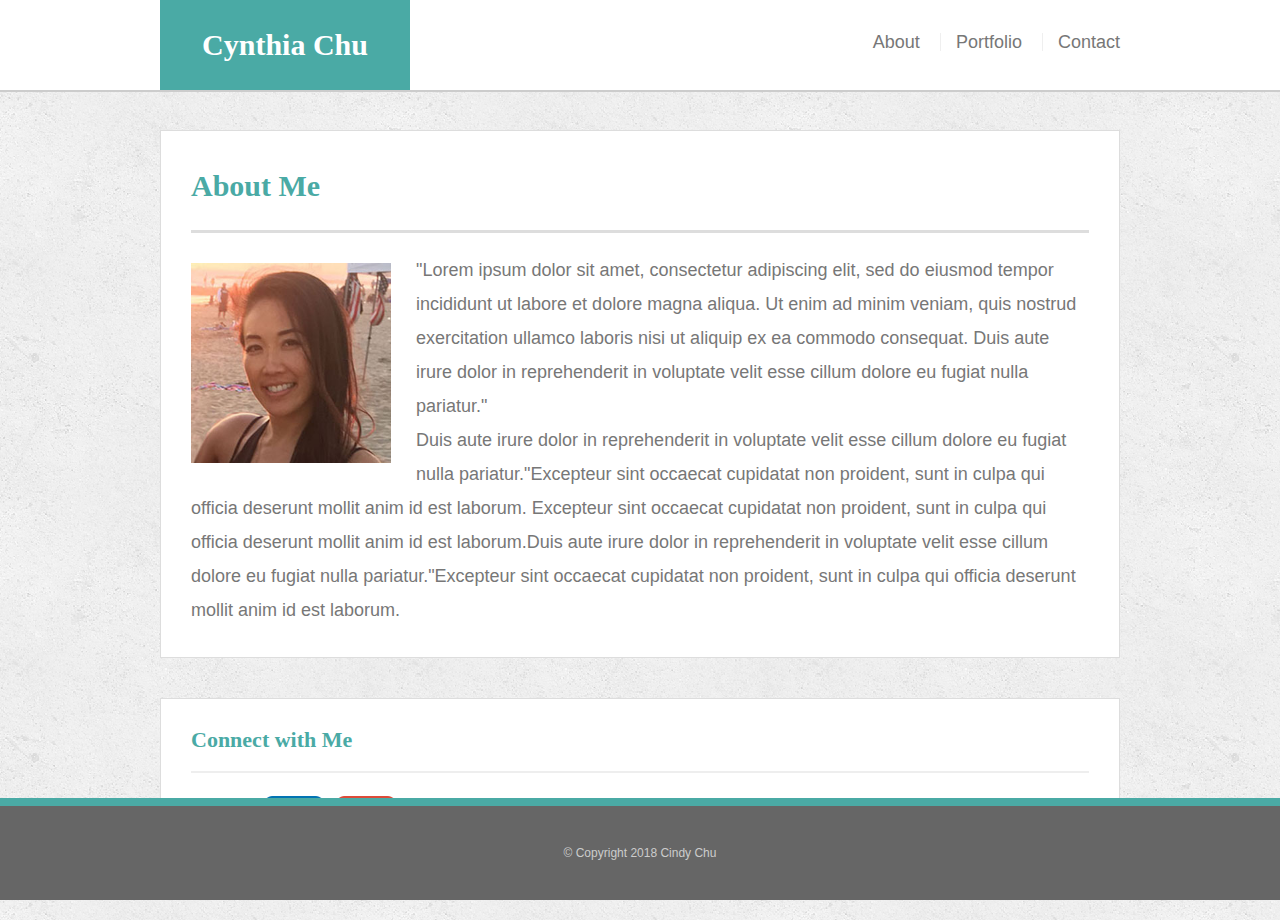
<file: index.html>
<!DOCTYPE html>
<html lang="en">

<head>
    <meta charset="UTF-8">
    <meta name="viewport" content="width=device-width, initial-scale=1.0">
    <meta http-equiv="X-UA-Compatible" content="ie=edge">
    <title>About Me</title>
    <link rel="stylesheet" type="text/css" href="assets/css/reset.css">
    <link rel="stylesheet" type="text/css" href="assets/css/style.css">
</head>

<body>

    <header id="masthead">
        <div class="container">
            <a href="index.html" id="logo">Cynthia Chu</a>
            <nav>
                <a href="index.html">About</a>
                <a href="portfolio.html">Portfolio</a>
                <a href="contact.html">Contact</a>
            </nav>
        </div>
    </header>

    <div id="main-container" class="container">
        <section class="main-section">
            <h1>About Me</h1>

            <img src="assets/images/Headshot_Placeholder_Sunset_8x10.jpg" class="auth-image" alt="Headshot">

            <p>"Lorem ipsum dolor sit amet, consectetur adipiscing elit, sed do eiusmod tempor incididunt ut labore et
                dolore magna aliqua. Ut enim ad minim veniam, quis nostrud exercitation ullamco laboris nisi ut aliquip
                ex ea commodo consequat. Duis aute irure dolor in reprehenderit in voluptate velit esse cillum dolore
                eu fugiat nulla pariatur."
                <br>
                Duis aute irure dolor in reprehenderit in voluptate velit esse cillum dolore eu fugiat nulla
                pariatur."Excepteur sint occaecat cupidatat non proident, sunt in culpa qui officia deserunt mollit
                anim id est laborum. Excepteur sint occaecat cupidatat non proident, sunt in culpa qui officia deserunt
                mollit anim id est laborum.Duis aute irure dolor in reprehenderit in voluptate velit esse cillum dolore
                eu fugiat nulla pariatur."Excepteur sint occaecat cupidatat non proident, sunt in culpa qui officia
                deserunt mollit anim id est laborum. </p>

        </section>
        <section class="sidebar">
            <div id="connect">
                <h2>Connect with Me</h2>

                <img src="assets/images/icon_github_square.png" class="social" alt="Github">
                <img src="assets/images/icon_linkedin_square.png" class="social" alt="Linkedin">
                <img src="assets/images/icon_googleplus_square.png" class="social" alt="Googleplus">
            </div>
        </section>
    </div>

    <footer>
        <div class="container">
            &copy; Copyright 2018 Cindy Chu
        </div>
    </footer>
</body>

</html>
</file>
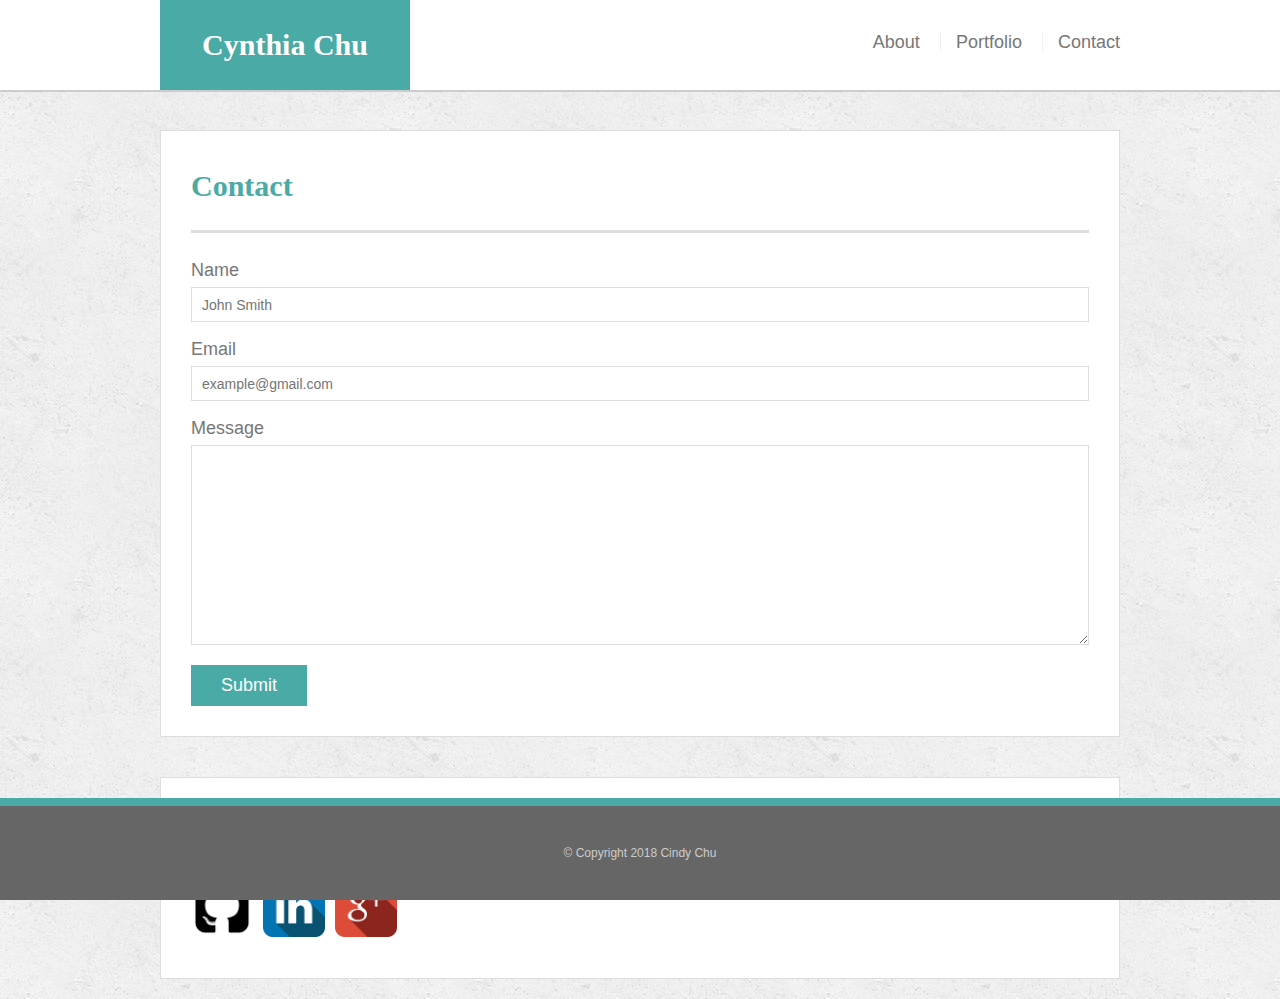
<file: contact.html>
<!DOCTYPE html>
<html lang="en">
<head>
    <meta charset="UTF-8">
    <meta name="viewport" content="width=device-width, initial-scale=1.0">
    <meta http-equiv="X-UA-Compatible" content="ie=edge">
    <title>About Me</title>
    <link rel="stylesheet" type="text/css" href="assets/css/reset.css">
    <link rel="stylesheet" type="text/css" href="assets/css/style.css">
</head>
<body>

    <header id="masthead">
    <div class="container">
        <a href="index.html" id="logo">Cynthia Chu</a>
        <nav>
            <a href="index.html">About</a>
            <a href="portfolio.html">Portfolio</a>
            <a href="contact.html">Contact</a>
        </nav>
       </div>
    </header>

<div id="main-container" class="container">
    <section class="main-section">
        <h1>Contact</h1>
            <form id="contact-form">
                <ul>
                    <li>
                        <label for="name">Name</label>
                        <input type="text" name="name" id="name" placeholder="John Smith" required="required">
                    </li>
                    <li>
                        <label for="email">Email</label>
                        <input type="text" name="email" id="email" placeholder="example@gmail.com" required="required">
                    </li>
                    <li>
                        <label for="message">Message</label>
                        <textarea id="message" name="message" required="required"></textarea>
                    </li>
                </ul>
                <input type="submit" name="submit">
            </form>
        </section>
        <section class="sidebar">
                <div id="connect">
                    <h2>Connect with Me</h2>
            
                    <img src="assets/images/icon_github_square.png" class="social" alt="Github">
                    <img src="assets/images/icon_linkedin_square.png" class="social" alt="Linkedin">
                    <img src="assets/images/icon_googleplus_square.png" class="social" alt="Googleplus">
                </div>
            </section>
        </div>
    <footer>
        <div class="container">
            &copy; Copyright 2018 Cindy Chu
        </div>
    </footer>
</body>
</html>
</file>
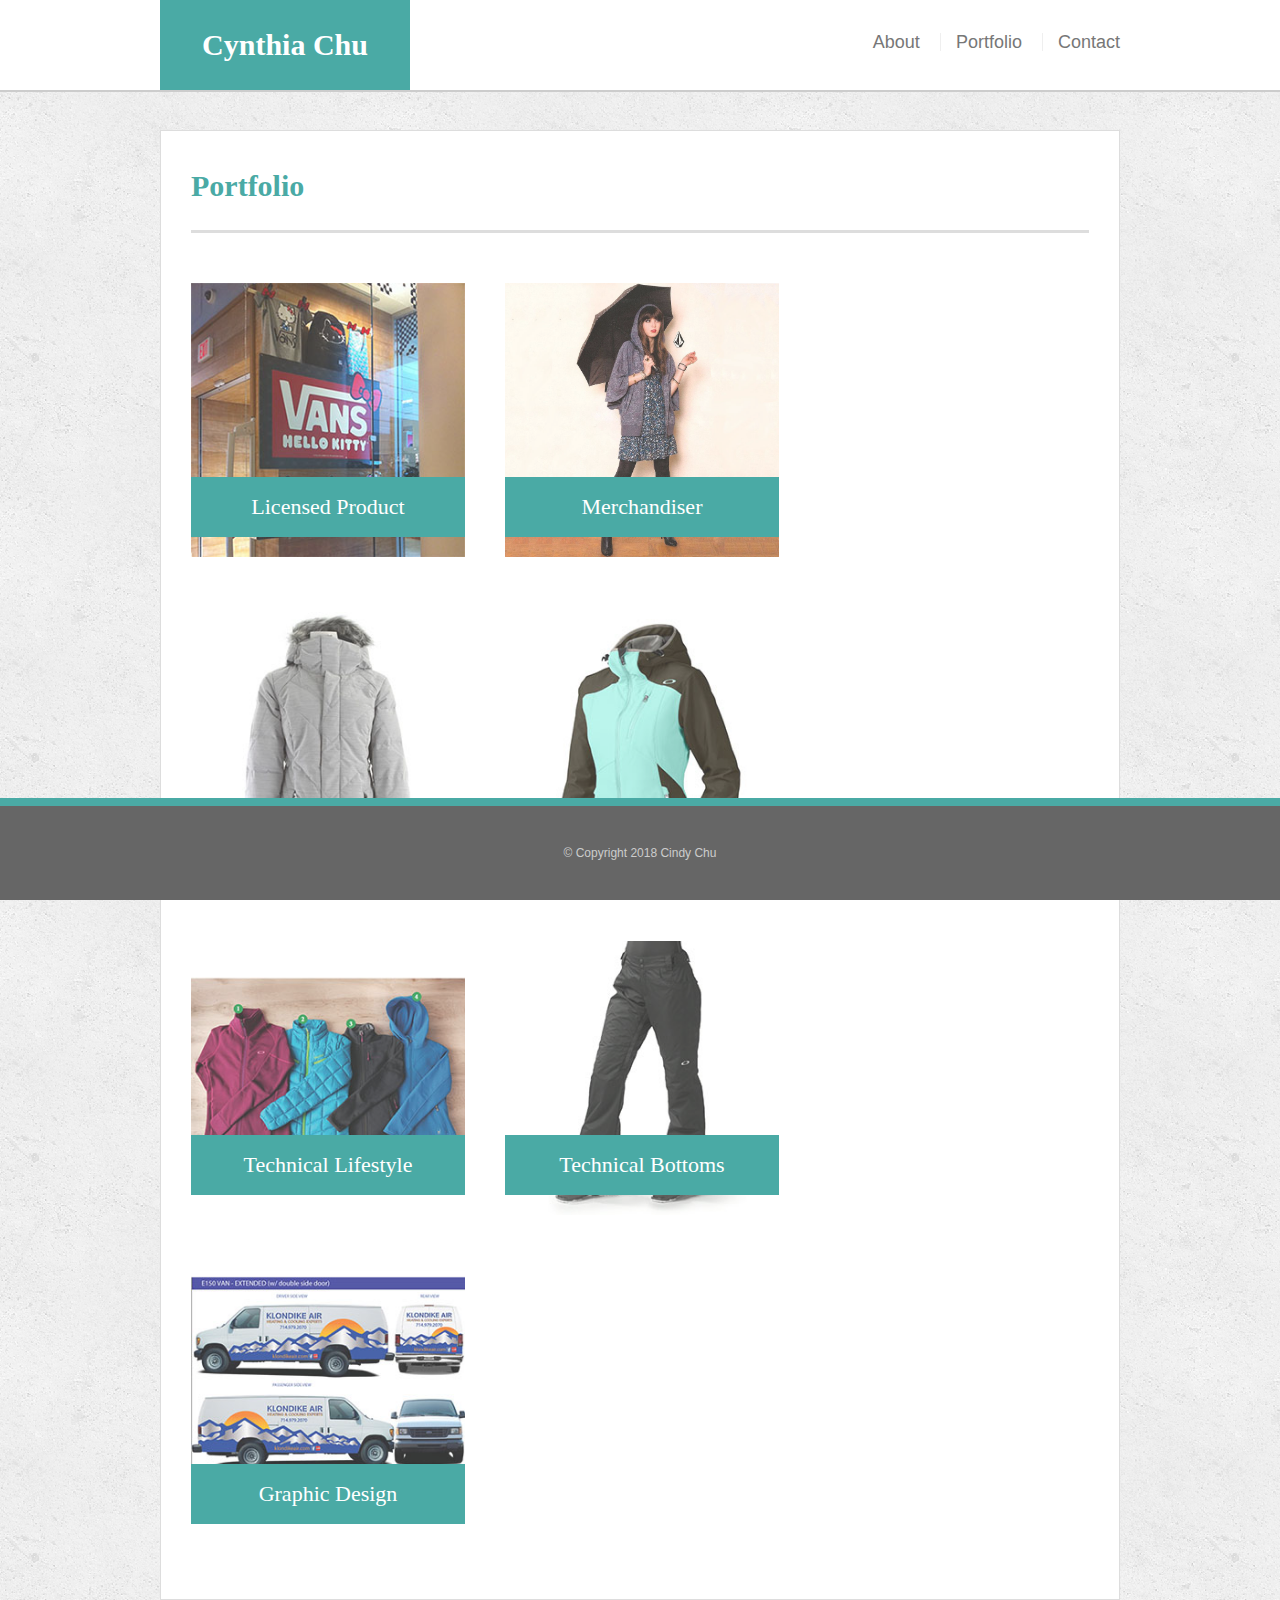
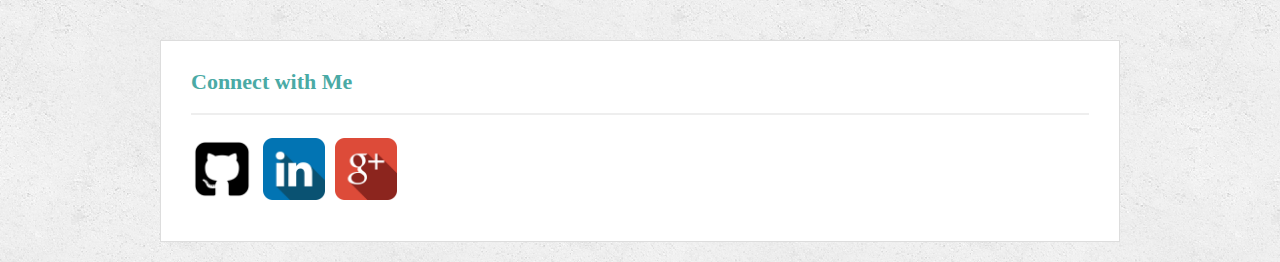
<file: portfolio.html>
<!DOCTYPE html>
<html lang="en">
<head>
    <meta charset="UTF-8">
    <meta name="viewport" content="width=device-width, initial-scale=1.0">
    <meta http-equiv="X-UA-Compatible" content="ie=edge">
    <title>About Me</title>
    <link rel="stylesheet" type="text/css" href="assets/css/reset.css">
    <link rel="stylesheet" type="text/css" href="assets/css/style.css">
</head>
<body>

    <header id="masthead">
    <div class="container">
        <a href="index.html" id="logo">Cynthia Chu</a>
        <nav>
            <a href="index.html">About</a>
            <a href="portfolio.html">Portfolio</a>
            <a href="contact.html">Contact</a>
        </nav>
       </div>
    </header>

    <div id="main-container" class="container">
        <section class="main-section">
            <h1>Portfolio</h1>

            <div class="work">
                <img src="assets/images/1_Vans_HelloKitty_Collab.jpg" class="auth-image" alt="Licensed Product">

                <h3>Licensed Product</h3>
            </div>
            <div class="work">
                <img src="assets/images/2_VOLCOM_MerchPage.jpg" class="auth-image" alt="Merchandiser">
    
                <h3>Merchandiser</h3>
            </div>
            <div class="work">
                <img src="assets/images/3_Oakley_Snow_ProRIderjacket.jpg" class="auth-image" alt="Technical Outerwear">
        
                 <h3>Technical Outerwear</h3>
            </div>    
            <div class="work">
                <img src="assets/images/5_Oakley_SoftShell_Jacket.jpg" class="auth-image" alt="Functional Design">
            
                <h3>Technical Outerwear</h3>
            </div>
            <div class="work">
                <img src="assets/images/4_Oakley_2ndLayer.jpg" class="auth-image" alt="Base Layer">
                
                <h3>Technical Lifestyle</h3>
            </div>
            <div class="work">
                <img src="assets/images/6_Oakley_insulated_pant.jpg" class="auth-image" alt="Technical Outerwear">
                        
                <h3>Technical Bottoms</h3>
            </div> 
            <div class="work">
                <img src="assets/images/7_Klondike_VehicleWrap.jpg" class="auth-image" alt="Graphic Design">
                        
                <h3>Graphic Design</h3>
            </div> 
        </section>
        <section class="sidebar">
                <div id="connect">
                    <h2>Connect with Me</h2>
            
                    <img src="assets/images/icon_github_square.png" class="social" alt="Github">
                    <img src="assets/images/icon_linkedin_square.png" class="social" alt="Linkedin">
                    <img src="assets/images/icon_googleplus_square.png" class="social" alt="Googleplus">
                </div>
            </section>
    </div>

    <footer>
        <div class="container">
            &copy; Copyright 2018 Cindy Chu
        </div>
    </footer>
</body>
</html>
</file>
<file: assets/css/style.css>
* {
    box-sizing: border-box;
}

body {
    background: url('../images/concrete_seamless.png');
    font-size: 18px;
    line-height: 34px;
    font-family: 'Arial', 'Helvetica Neue', Helvetica, sans-serif;
    color: #777777;
}

.container {
    width: 100%;
    max-width: 960px;
    margin: 0 auto;
    clear: both;
}

h1, h2, h3, p {
  margin-bottom: 20px;
}

p:last-child {
  margin-bottom: 0;
}

h1, h2, h3{
  font-family: 'Georgia', Times, Times New Roman, serif;
  font-weight: 700;
  color: #4aaaa5;
}

h1 {
  font-size: 30px;
  line-height: 49px;
  border-bottom: 3px solid #ddd;
  padding-bottom: 20px;
}

h2, h3 {
  font-size: 22px;
}

/*header*/

#masthead {
  background: #ffffff;
  margin: 0 0 30px;
  z-index: 99;
  color: #ffffff;
  overflow: auto;
  border-bottom: 2px solid #ccc;
  position: fixed;
  width: 100%;
} 

#logo {
width: 250px;
height: 90px;
background: #4aaaa5;
float: left;
font-family: 'Georgia', Times,'Times New Roman', serif;
text-align: center;
line-height: 90px;
color: #ffffff;
font-weight: 700;
font-size: 30px;
text-decoration: none; 
}

nav {
  float: right;
  margin-top: 25px;
}

nav a {
  color:#777777;
  text-decoration: none;
  margin-left: 15px;
  display: inline-block;
  border-left: 1px solid #efefef;
  padding-left: 15px;
  line-height: 18px;
}

nav a:first-child {
    border-left: 0 none;
}

/*main*/
#main-container {
  padding-top: 130px;
}

.main-section {
  background: #ffffff;
  padding: 30px;
  margin: 0 0 40px 0;
  width: 100%;
  max-width: 960px;
  float: left;
  border: 1px solid #dddddd;
}

.auth-image {
  width: 200px;
  height: auto;
  margin-top: 10px;
  float: left;
  margin-right: 25px;
}

/*sidebar*/
.sidebar {
  background: #ffffff;
  padding: 30px;
  width: 100%;
  max-width: 270;
  float: left;
  border: 1px solid #dddddd;
  margin-bottom: 20px;
}

h3, h2 {
  border-bottom: 2px solid #eee;
  padding-bottom: 20px;
  margin-bottom: 15px;
  line-height: 22px;
}

.social {
  width: 62px;
  height: 62px;
  margin-top: 8px;
  margin-right: 5px;
}

.social:last-child {
  margin-right: 0;
}

/*footer*/

footer {
  position: fixed;
  left: 0;
  bottom: 0;
  width: 100%;
  background: #666666;
  color: #ffffff;
  padding: 30px 0;
  clear: both;
  border-top: 8px solid #4aaaa5;
  color: #cccccc;
  font-size: 12px;
  text-align: center;
}

/*portfolio*/
.work {
  width: 274px;
  overflow: auto;
  position: relative;
  float: left;
  margin: 20px 0 25px;
}

.work:nth-child(even) {
  margin-right: 40px;
}

.work img {
  width: 100%;
  border: 0 none;
  opacity: .8;
}

.work h3 {
  border-bottom: 0;
  background: #4aaaa5;
  color: #ffffff;
  text-align: center;
  position: absolute;
  bottom: 20px;
  padding: 15px;
  width: 100%;
  line-height: 30px;
  margin-bottom: 0;
  font-weight: 300;
}

/*contact*/

#contact-form ul {
  margin-bottom: 20px;
}
#contact-form li {
  margin-bottom: 10px;
}

label,
input[type=text],
input[type=email],
textarea {
  display: block;
  width: 100%;
}

input[type=text],
input[type=email],
textarea {
  height: 35px;
  border: 1px solid #dddddd;
  padding: 0 10px;
  font-size: 14px;
}

textarea {
  height: 200px;
}

input[type=submit] {
  background: #4aaaa5;
  border: 0 none;
  color: #ffffff;
  font-size: 18px;
  padding: 10px 30px;
  cursor: pointer;
}


 /* Use three @media screen tags, each with one of these max-widths: 980px, 768px and 640px.

index.html: 980px, 768px, 640px
portfolio.html: 980px, 768px, 640px
contact.html: 980px, 768px, 640px*/

 /* Make the position of the header static (the default positioning) when the screen is 640px wide. The header design takes up a lot of room; you don't want it to stick to the top of a small screen and leave no room for the rest of your site./

/*
  The width of the wrapper will be 980px
  at browser widths above 768px
*/
.wrapper {
  /* Box-model */
  width: 980px;
}


/*
  These rules take effect when the browser's width
  is either 768px or less.
*/
@media screen and (max-width: 768px) {
  /* Positioning */
  body {
    margin: 40px auto;
  }

  .wrapper {
    width: 768px;
  }

  /* The wrapper's width will be 600px */
  .wrapper {
    width: 600px;
  }

  /* Positioning */
    margin: 40px auto;
  }

  /*
  The width of the wrapper will be 1024px
  at browser widths above 768px
*/
</file>
